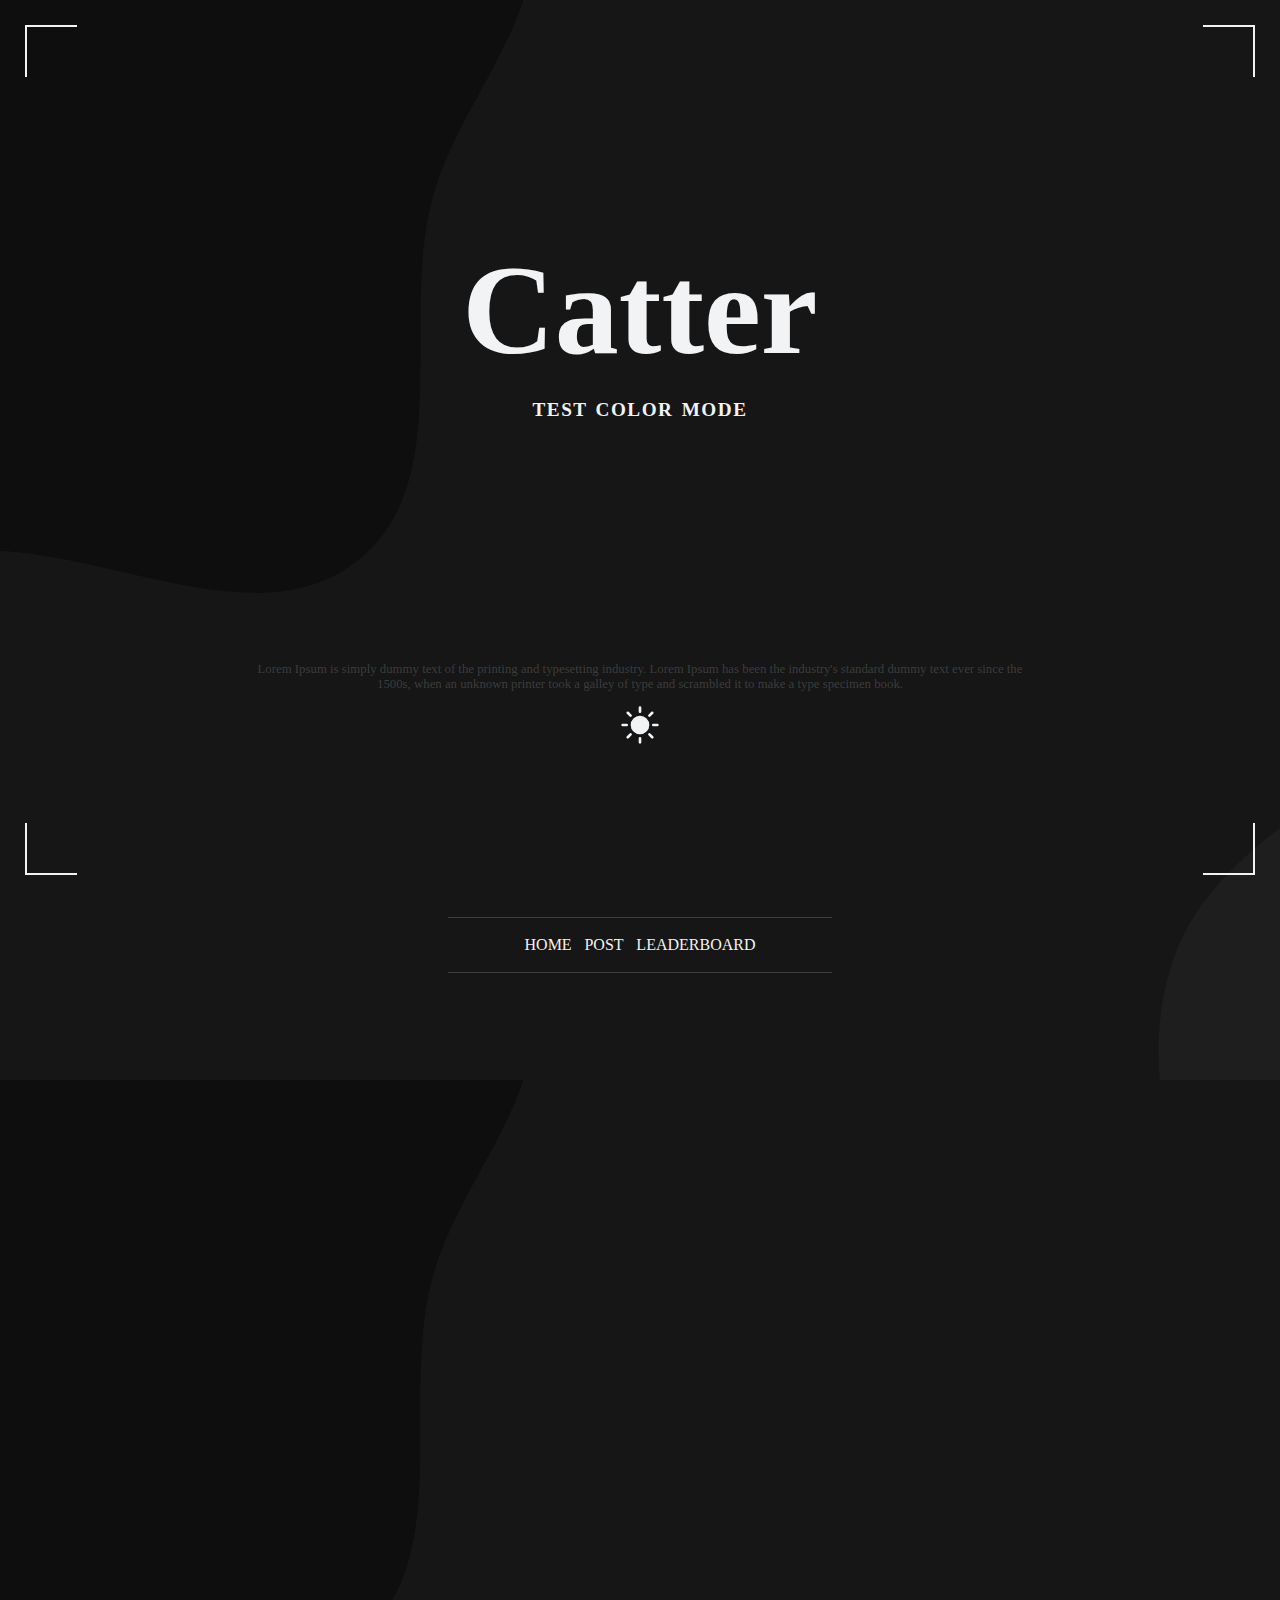
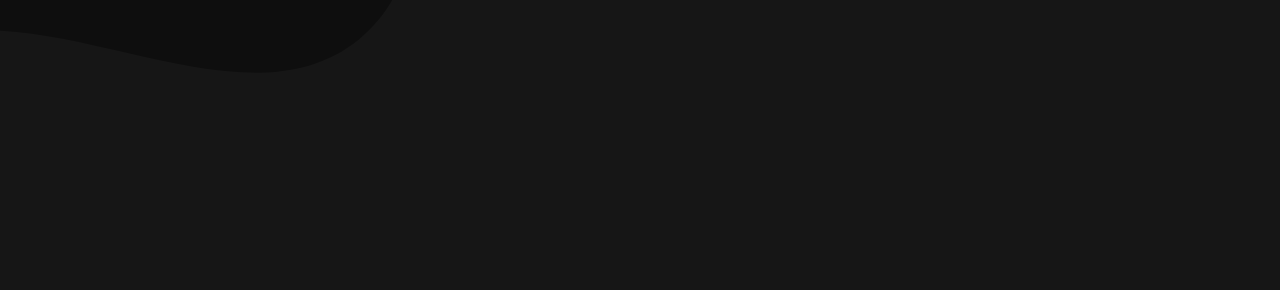
<file: colorMode.html>
<!DOCTYPE html>
<html lang="en">

<head>
	<link rel="stylesheet" href="style/colorMode.css">
	<link rel="stylesheet" href="style/nav.css">
	<meta charset="UTF-8">
	<meta name="viewport" content="width=device-width, initial-scale=1.0">
	<title>Document</title>
</head>

<body>
	<header>
		<div class="corner" id="leftTop"></div>
		<div class="corner" id="rightTop"></div>

		<h1 id="title">Catter</h1>

		<h2 id="subTitle">TEST COLOR MODE</h2>

		<div id="wrapper">
			<p class="text">
				Lorem Ipsum is simply dummy text of the printing and typesetting industry. Lorem Ipsum has been the
				industry's standard dummy text ever since the 1500s, when an unknown printer took a galley of type and
				scrambled it to make a type specimen book.
			</p>
		</div>

		<a id="colorModeButton" onclick="colorAnimation()" class="noSelection">
			<svg xmlns="http://www.w3.org/2000/svg" x="0px" y="0px" width="40" height="40" viewBox="0 0 30 30">
				<path id="svgBtn" fill="var(--accentDark)"
					d="M 14.984375 0.98632812 A 1.0001 1.0001 0 0 0 14 2 L 14 5 A 1.0001 1.0001 0 1 0 16 5 L 16 2 A 1.0001 1.0001 0 0 0 14.984375 0.98632812 z M 5.796875 4.7988281 A 1.0001 1.0001 0 0 0 5.1015625 6.515625 L 7.2226562 8.6367188 A 1.0001 1.0001 0 1 0 8.6367188 7.2226562 L 6.515625 5.1015625 A 1.0001 1.0001 0 0 0 5.796875 4.7988281 z M 24.171875 4.7988281 A 1.0001 1.0001 0 0 0 23.484375 5.1015625 L 21.363281 7.2226562 A 1.0001 1.0001 0 1 0 22.777344 8.6367188 L 24.898438 6.515625 A 1.0001 1.0001 0 0 0 24.171875 4.7988281 z M 15 8 A 7 7 0 0 0 8 15 A 7 7 0 0 0 15 22 A 7 7 0 0 0 22 15 A 7 7 0 0 0 15 8 z M 2 14 A 1.0001 1.0001 0 1 0 2 16 L 5 16 A 1.0001 1.0001 0 1 0 5 14 L 2 14 z M 25 14 A 1.0001 1.0001 0 1 0 25 16 L 28 16 A 1.0001 1.0001 0 1 0 28 14 L 25 14 z M 7.9101562 21.060547 A 1.0001 1.0001 0 0 0 7.2226562 21.363281 L 5.1015625 23.484375 A 1.0001 1.0001 0 1 0 6.515625 24.898438 L 8.6367188 22.777344 A 1.0001 1.0001 0 0 0 7.9101562 21.060547 z M 22.060547 21.060547 A 1.0001 1.0001 0 0 0 21.363281 22.777344 L 23.484375 24.898438 A 1.0001 1.0001 0 1 0 24.898438 23.484375 L 22.777344 21.363281 A 1.0001 1.0001 0 0 0 22.060547 21.060547 z M 14.984375 23.986328 A 1.0001 1.0001 0 0 0 14 25 L 14 28 A 1.0001 1.0001 0 1 0 16 28 L 16 25 A 1.0001 1.0001 0 0 0 14.984375 23.986328 z">
				</path>
			</svg>
		</a>

		<div class="corner" id="leftBottom"></div>
		<div class="corner" id="rightBottom"></div>
	</header>

	<nav>
		<div id="navBorder">
			<a href="colorMode.html" class="navButton">HOME</a>
			<a href="post.html" class="navButton">POST</a>
			<a href="leaderboard.html" class="navButton">LEADERBOARD</a>
		</div>
	</nav>

	<main style="height: 100vh;">

	</main>

	<script src="script/colorMode.js"></script>
</body>

</html>

<style>
	@import url('https://fonts.cdnfonts.com/css/montserrat');
	@import url('https://fonts.cdnfonts.com/css/hind');
	@import url('https://fonts.cdnfonts.com/css/cabin-2');

	html,
	body {
		border: 0;
		margin: 0;
		padding: 0;
		overflow-x: hidden;
	}

	.noSelection {
		-webkit-user-select: none;
		/* Safari */
		-ms-user-select: none;
		/* IE 10 and IE 11 */
		user-select: none;
		/* Standard syntax */
	}

	body {
		background-image: var(--backgroundDark);
		transition: background 0.8s ease-in-out;
	}

	header {
		height: 100vh;
		width: 100vw;
		overflow: hidden;
		display: flex;
		justify-content: center;
		align-items: center;
		flex-direction: column;
		background-image: var(--backgroundDark);
	}

	#title {
		color: var(--accentDark);
		text-align: center;
		font-family: 'Montserrat';
		font-size: 10vw;
		margin-bottom: 0;
		transition: color 0.8s ease-in-out;
	}

	#subTitle {
		color: var(--accentDark);
		text-align: center;
		font-family: 'Cabin';
		font-size: 1.5vw;
		word-spacing: 2px;
		letter-spacing: 1.5px;
		transition: color 0.8s ease-in-out;
	}

	.corner {
		position: absolute;
		width: 50px;
		height: 50px;
		transition: border 0.8s ease-in-out;
	}

	#leftTop {
		top: 25px;
		left: 25px;
		border-top: 2px solid var(--accentDark);
		border-left: 2px solid var(--accentDark);
	}

	#leftBottom {
		bottom: 25px;
		left: 25px;
		border-bottom: 2px solid var(--accentDark);
		border-left: 2px solid var(--accentDark);
	}

	#rightTop {
		top: 25px;
		right: 25px;
		border-top: 2px solid var(--accentDark);
		border-right: 2px solid var(--accentDark);
	}

	#rightBottom {
		bottom: 25px;
		right: 25px;
		border-bottom: 2px solid var(--accentDark);
		border-right: 2px solid var(--accentDark);
	}

	p {
		color: var(--mid);
		font-family: 'Hind';
		font-size: 1vw;
		margin-top: 25vh;
		text-align: center;
		transition: color 0.8s ease-in-out;
	}

	#wrapper {
		display: flex;
		justify-content: center;
		width: 60vw;
	}

	#svgBtn {
		transition: all 0.8s ease-in-out;
	}

	@media screen and (max-width: 768px) {
		#title {
			font-size: 25vw !important;
			margin-top: -25vh;
		}

		#subTitle {
			font-size: 3.5vw !important;
			margin-top: 0;
		}

		.text {
			font-size: 3.5vw !important;
		}

		#wrapper {
			width: 85vw;
		}
	}
</style>
</file>
<file: style/colorMode.css>
:root {
	/* Dark Mode / Default */
  --mainDark: #161616;
	--mid: #7575756c;
	--accentDark: rgb(242, 243, 244);
	--backgroundDark: url("data:image/svg+xml,%3csvg xmlns='http://www.w3.org/2000/svg' version='1.1' xmlns:xlink='http://www.w3.org/1999/xlink' xmlns:svgjs='http://svgjs.dev/svgjs' width='1920' height='1080' preserveAspectRatio='none' viewBox='0 0 1920 1080'%3e%3cg mask='url(%26quot%3b%23SvgjsMask1047%26quot%3b)' fill='none'%3e%3crect width='1920' height='1080' x='0' y='0' fill='rgba(22%2c 22%2c 22%2c 1)'%3e%3c/rect%3e%3cpath d='M0%2c550.762C122.134%2c556.987%2c264.618%2c636.499%2c359.351%2c559.161C456.585%2c479.782%2c399.513%2c318.649%2c432.628%2c197.575C458.848%2c101.709%2c542.744%2c22.262%2c533.255%2c-76.671C523.643%2c-176.882%2c450.325%2c-257.075%2c381.935%2c-330.949C315.352%2c-402.871%2c234.609%2c-454.714%2c145.498%2c-495.521C43.625%2c-542.173%2c-60.132%2c-595.749%2c-171.606%2c-584.436C-293.366%2c-572.079%2c-434.502%2c-535.782%2c-496.655%2c-430.354C-559.295%2c-324.099%2c-459.362%2c-190.655%2c-475.814%2c-68.412C-492.028%2c52.064%2c-618.72%2c151.517%2c-590.889%2c269.85C-562.9%2c388.857%2c-446.969%2c471.203%2c-336.557%2c523.693C-232.809%2c573.015%2c-114.726%2c544.915%2c0%2c550.762' fill='%230e0e0e'%3e%3c/path%3e%3cpath d='M1920 1808.327C2057.077 1797.77 2088.947 1597.0529999999999 2202.165 1519.058 2309.643 1445.018 2480.3959999999997 1476.892 2555.775 1370.349 2631.621 1263.145 2611.865 1112.495 2579.925 985.117 2549.8 864.977 2471.053 765.838 2382.482 679.2570000000001 2299.411 598.052 2201.181 534.549 2088.822 505.04600000000005 1978.557 476.09299999999996 1862.661 480.13699999999994 1753.865 514.197 1646.342 547.859 1566.067 626.9780000000001 1477.379 696.467 1366.705 783.182 1207.983 836.869 1169.461 972.0889999999999 1130.847 1107.633 1201.694 1256.476 1285.578 1369.731 1361.963 1472.862 1502.882 1491.8 1608.449 1564.782 1719.117 1641.29 1785.857 1818.658 1920 1808.327' fill='%231e1e1e'%3e%3c/path%3e%3c/g%3e%3cdefs%3e%3cmask id='SvgjsMask1047'%3e%3crect width='1920' height='1080' fill='white'%3e%3c/rect%3e%3c/mask%3e%3c/defs%3e%3c/svg%3e");

	/* Light Mode */
	--mainLight: rgb(242, 243, 244);
	--accentLight: #161616;
	--backgroundLight:  url("data:image/svg+xml,%3csvg xmlns='http://www.w3.org/2000/svg' version='1.1' xmlns:xlink='http://www.w3.org/1999/xlink' xmlns:svgjs='http://svgjs.dev/svgjs' width='1920' height='1080' preserveAspectRatio='none' viewBox='0 0 1920 1080'%3e%3cg mask='url(%26quot%3b%23SvgjsMask1046%26quot%3b)' fill='none'%3e%3crect width='1920' height='1080' x='0' y='0' fill='rgba(171%2c 171%2c 171%2c 1)'%3e%3c/rect%3e%3cpath d='M0%2c550.762C122.134%2c556.987%2c264.618%2c636.499%2c359.351%2c559.161C456.585%2c479.782%2c399.513%2c318.649%2c432.628%2c197.575C458.848%2c101.709%2c542.744%2c22.262%2c533.255%2c-76.671C523.643%2c-176.882%2c450.325%2c-257.075%2c381.935%2c-330.949C315.352%2c-402.871%2c234.609%2c-454.714%2c145.498%2c-495.521C43.625%2c-542.173%2c-60.132%2c-595.749%2c-171.606%2c-584.436C-293.366%2c-572.079%2c-434.502%2c-535.782%2c-496.655%2c-430.354C-559.295%2c-324.099%2c-459.362%2c-190.655%2c-475.814%2c-68.412C-492.028%2c52.064%2c-618.72%2c151.517%2c-590.889%2c269.85C-562.9%2c388.857%2c-446.969%2c471.203%2c-336.557%2c523.693C-232.809%2c573.015%2c-114.726%2c544.915%2c0%2c550.762' fill='%236f6f6f'%3e%3c/path%3e%3cpath d='M1920 1808.327C2057.077 1797.77 2088.947 1597.0529999999999 2202.165 1519.058 2309.643 1445.018 2480.3959999999997 1476.892 2555.775 1370.349 2631.621 1263.145 2611.865 1112.495 2579.925 985.117 2549.8 864.977 2471.053 765.838 2382.482 679.2570000000001 2299.411 598.052 2201.181 534.549 2088.822 505.04600000000005 1978.557 476.09299999999996 1862.661 480.13699999999994 1753.865 514.197 1646.342 547.859 1566.067 626.9780000000001 1477.379 696.467 1366.705 783.182 1207.983 836.869 1169.461 972.0889999999999 1130.847 1107.633 1201.694 1256.476 1285.578 1369.731 1361.963 1472.862 1502.882 1491.8 1608.449 1564.782 1719.117 1641.29 1785.857 1818.658 1920 1808.327' fill='%23e7e7e7'%3e%3c/path%3e%3c/g%3e%3cdefs%3e%3cmask id='SvgjsMask1046'%3e%3crect width='1920' height='1080' fill='white'%3e%3c/rect%3e%3c/mask%3e%3c/defs%3e%3c/svg%3e");
}

#colorModeButton svg {
	transition: all 1s ease-in-out;
}

#colorModeButton svg:hover {
	animation: colorModeChange 1s;
}

@keyframes colorModeChange {
	0% { filter: brightness(1); }
	25% { filter: brightness(5); }
	50% { filter: brightness(1); }
	75% { filter: brightness(0.01); }
	100% { filter: brightness(1); }
}
</file>
<file: style/nav.css>
nav {
  display: flex;
	justify-content: center;
	align-items: center;
	height: 10vh;
	width: 100vw;
}

.navButton {
	color: var(--accentDark);
	text-decoration: none;
	font-family: 'Cabin';
	margin-right: 1vw;
	transition: all 0.3s ease-in-out;
}

.navButton:hover {
	transform: scale(1.1)
}

.navButton:last-child {
	margin-right: 0;
}

#navBorder {
	border-top: 1px solid var(--mid);
	border-bottom: 1px solid var(--mid);
	width: 30vw;
	height: 6vh;
	padding: 0;
	display: flex;
	justify-content: center;
	align-items: center;
}
</file>
